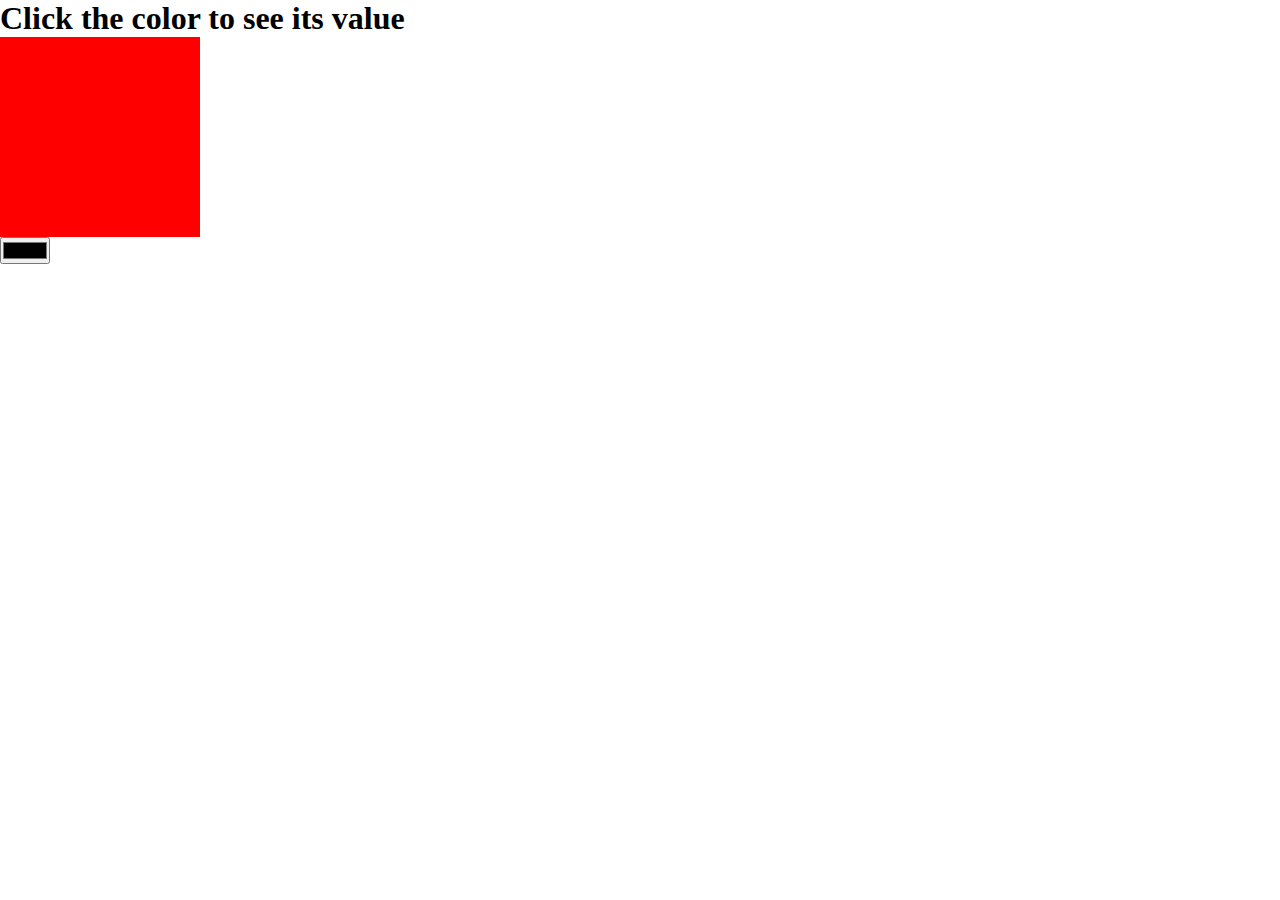
<file: logo/color.html>
<!DOCTYPE html>
<!-- saved from url=(0032)http://127.0.0.1:8080/color.html -->
<html lang="en"><head><meta http-equiv="Content-Type" content="text/html; charset=UTF-8">
    
    <meta name="viewport" content="width=device-width, initial-scale=1.0">
    <link rel="stylesheet" href="./color_files/color.css">
    <title>color</title>
</head>
<body cz-shortcut-listen="true">
    <script src="./color_files/color.js.download"></script>
    <main>
        <h1>Click the color to see its value</h1>
        <div class="color"></div>
        <input type="color">
    <!--    HEX code
            RGB values
            HSL values -->
            <div class="hex"></div>
            <div class="rgb"></div>
            <div class="hsl"></div>
    </main>
<!-- Code injected by live-server -->
<script type="text/javascript">
	// <![CDATA[  <-- For SVG support
	if ('WebSocket' in window) {
		(function() {
			function refreshCSS() {
				var sheets = [].slice.call(document.getElementsByTagName("link"));
				var head = document.getElementsByTagName("head")[0];
				for (var i = 0; i < sheets.length; ++i) {
					var elem = sheets[i];
					head.removeChild(elem);
					var rel = elem.rel;
					if (elem.href && typeof rel != "string" || rel.length == 0 || rel.toLowerCase() == "stylesheet") {
						var url = elem.href.replace(/(&|\?)_cacheOverride=\d+/, '');
						elem.href = url + (url.indexOf('?') >= 0 ? '&' : '?') + '_cacheOverride=' + (new Date().valueOf());
					}
					head.appendChild(elem);
				}
			}
			var protocol = window.location.protocol === 'http:' ? 'ws://' : 'wss://';
			var address = protocol + window.location.host + window.location.pathname + '/ws';
			var socket = new WebSocket(address);
			socket.onmessage = function(msg) {
				if (msg.data == 'reload') window.location.reload();
				else if (msg.data == 'refreshcss') refreshCSS();
			};
			console.log('Live reload enabled.');
		})();
	}
	// ]]>
</script>

</body></html>
</file>
<file: logo/color_files/color.css>
:root{
    --selected-color: red;
}

*{
    margin: 0;
    padding: 0;
    box-sizing: border-box;
}

.color{
    height: 200px;
    width: 200px;
    background-color: var(--selected-color);
}
</file>
